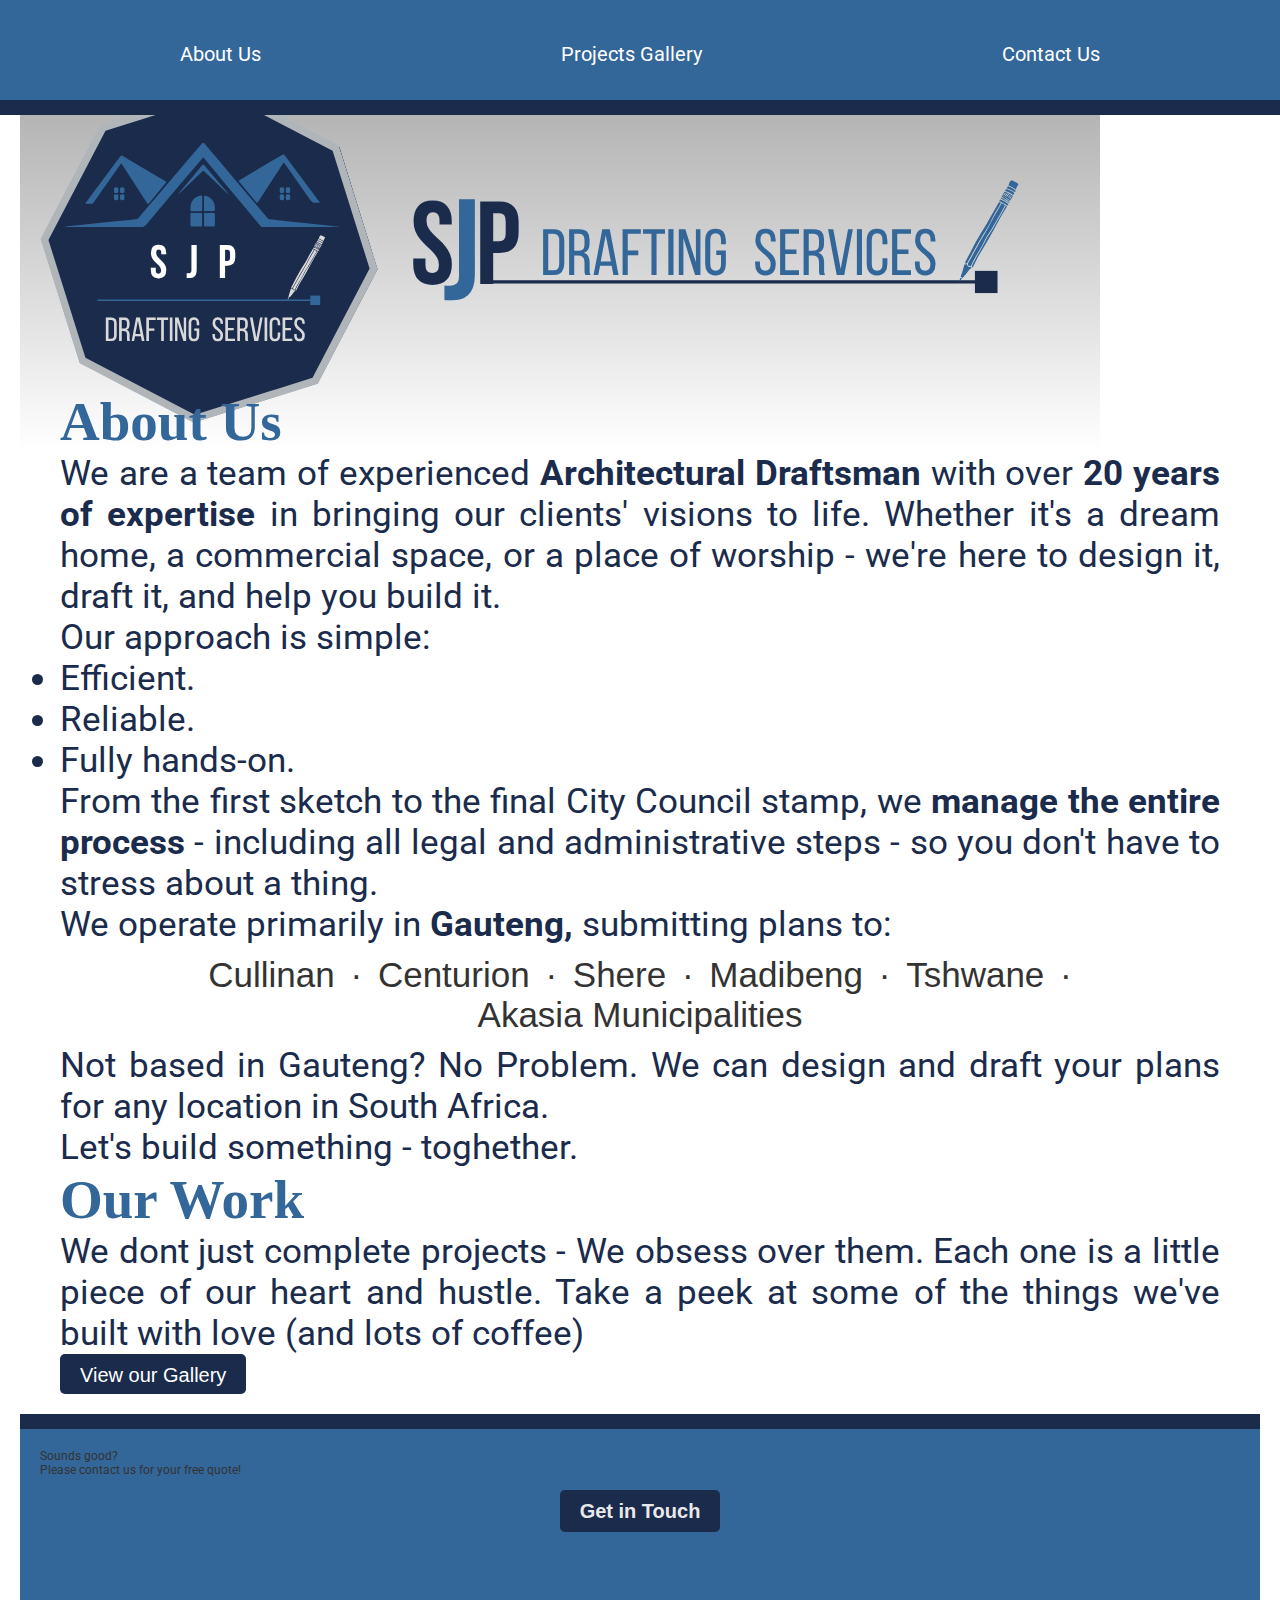
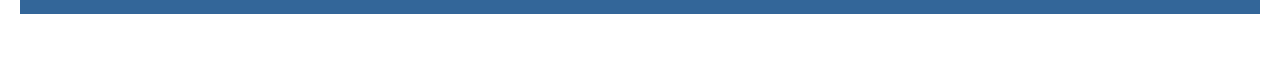
<file: index.html>
<!DOCTYPE html>
<html lang="en">
    <head>
        <meta charset="UTF-8">
        <meta name="viewport" content="width=device-width, initial-scale=1.0">
        <title>SJP Drafting Service</title>
        <link rel="stylesheet" href="styles.css">
        <link href="https://fonts.googleapis.com/css2?family=Bebas+Neue&display=swap" rel="stylesheet">
        <link href="https://fonts.googleapis.com/css2?family=Bebas+Neue&family=Roboto:wght@300;400;500&display=swap" rel="stylesheet">
    </head>
    <body>
        <header>
            <nav class="navigation">
                <ul>
                    <li><a href="index.html">About Us</a></li>
                    <li><a href="projects.html">Projects Gallery</a></li>
                    <li><a href="contact.html">Contact Us</a></li>
                </ul>
            </nav>

            <!--Hero Section-->
            <div class="Hero">
                <img src="Images/Banner 1.png" alt="Website Banner">
            </div>
        </header>
        <hr>
        <div class="container"> 
            <div class="about">
                <h1>About Us</h1>
                    <p>We are a team of experienced <strong>Architectural Draftsman</strong> with over <strong>20 years of expertise</strong> in bringing our clients' visions to life. Whether it's a dream home, a commercial space, or a place of worship - we're here to design it, draft it, and help you build it.</p>
                    <p>Our approach is simple:</p>
                        <ul>
                            <li>Efficient.</li>
                            <li>Reliable.</li>
                            <li>Fully hands-on.</li>
                        </ul>
                    <p>From the first sketch to the final City Council stamp, we <strong>manage the entire process</strong> - including all legal and administrative steps -  so you don't have to stress about a thing.</p>
                    <p>We operate primarily in <strong>Gauteng,</strong> submitting plans to:</p>
                        <div class="locations">
                            <span>Cullinan</span>
                            <span>·</span>
                            <span>Centurion</span>
                            <span>·</span>
                            <span>Shere</span>
                            <span>·</span>
                            <span>Madibeng</span>
                            <span>·</span>
                            <span>Tshwane</span>
                            <span>·</span>
                            <span>Akasia Municipalities</span>
                        </div>
                    <p>Not based in Gauteng? No Problem. We can design and draft your plans for any location in South Africa.</p>
                    <p>Let's build something - toghether.</p>
            </div>

            <div class="work">
             <h1>Our Work</h1>
                <p>We dont just complete projects - We obsess over them. Each one is a little piece of our heart and hustle. Take a peek at some of the things we've built with love (and lots of coffee)</p>
                <a href="projects.html" class="button-link">View our Gallery</a>
            </div>
        </div>
        
        <footer>
            <div class="contact-cta">
                <p>Sounds good? <br> Please contact us for your free quote!</p>
                <a href="contact.html" class="contact-button">Get in Touch</a>
            </div>
        </footer>
    </body>
</html>
</file>
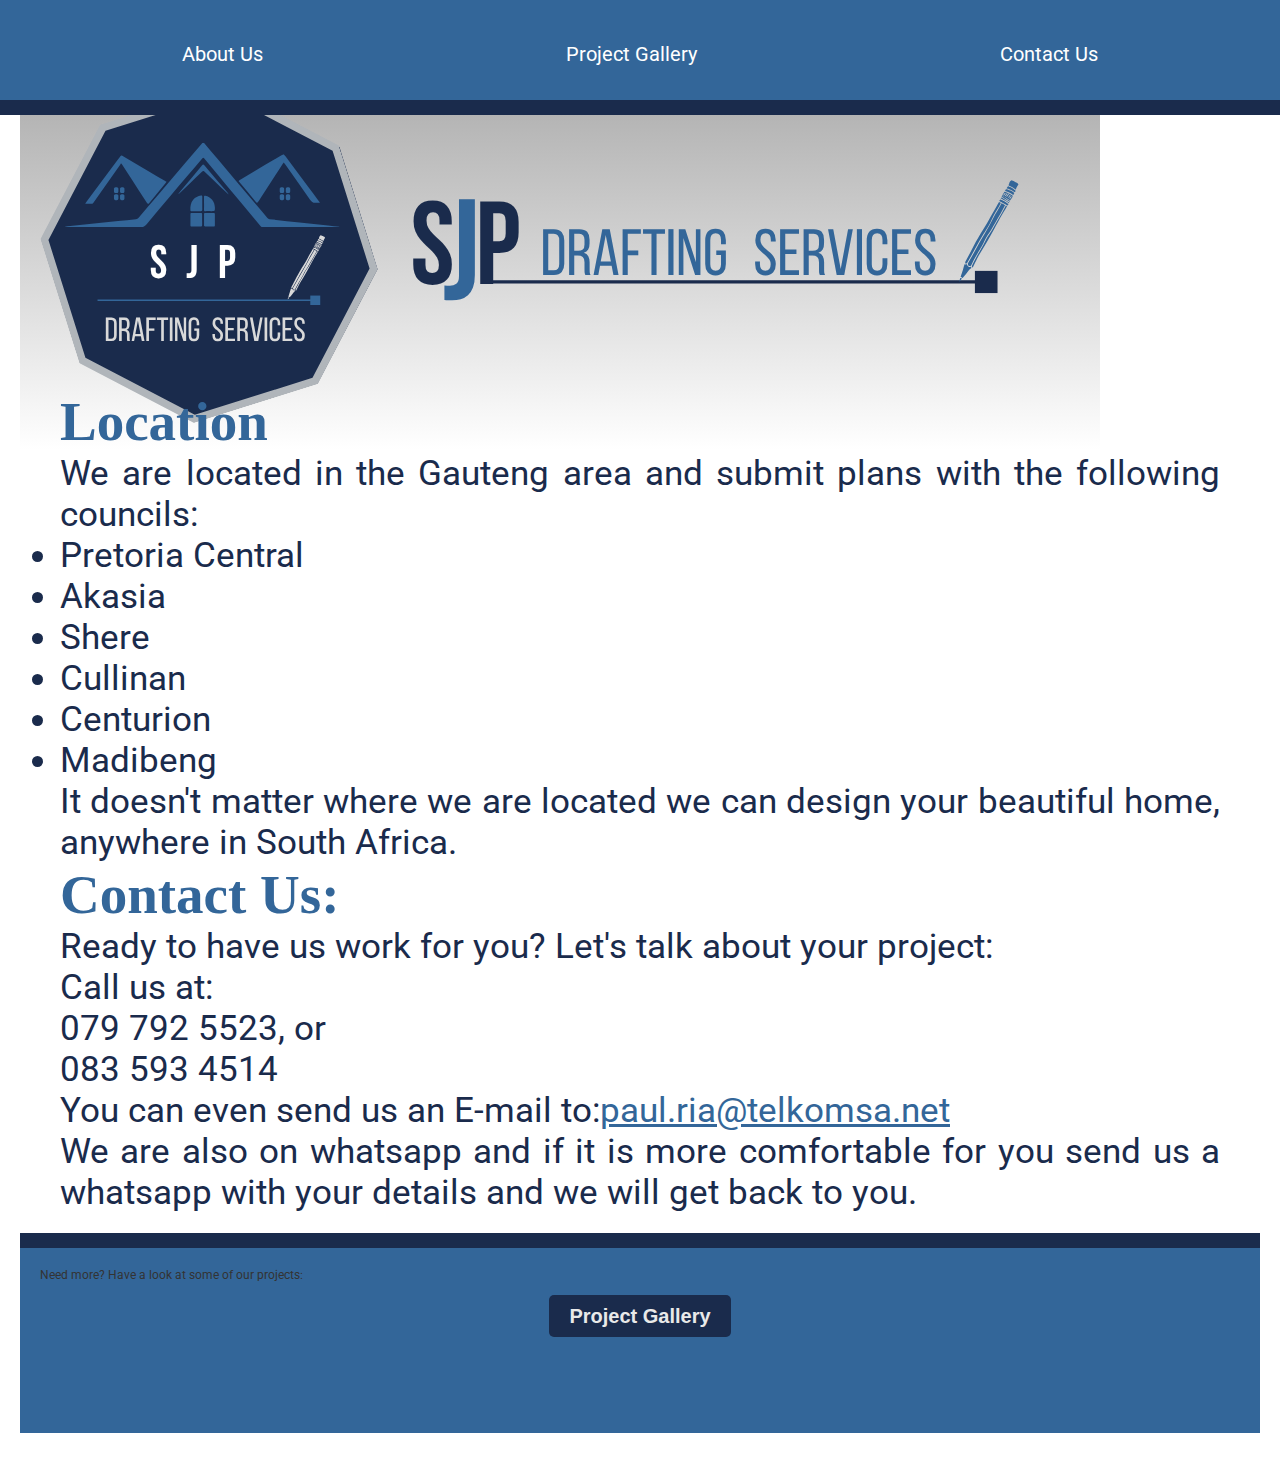
<file: contact.html>
<!DOCTYPE html>
<html lang="en">
    <head>
        <meta charset="UTF-8">
        <meta name="viewport" content="width=device-width, initial-scale=1.0">
        <title>SJP Drafting Service</title>
        <link rel="stylesheet" href="styles.css">
        <link href="https://fonts.googleapis.com/css2?family=Bebas+Neue&display=swap" rel="stylesheet">
        <link href="https://fonts.googleapis.com/css2?family=Bebas+Neue&family=Roboto:wght@300;400;500&display=swap" rel="stylesheet">
    </head>
    <body>
        <header>
            <nav class="navigation">
                <ul>
                    <li><a href="index.html">About Us</a></li>
                    <li><a href="projects.html">Project Gallery</a></li>
                    <li><a href="contact.html">Contact Us</a></li>
                </ul>
            </nav>

            <!--Hero Section-->
            <div class="Hero">
                <img src="Images/Banner 1.png" class="image" alt="Website Banner">
            </div>
        </header>
        <hr>
        <div class="container">
            <div class="location">
                <h1>Location</h1>
                <p>We are located in the Gauteng area and submit plans with the following councils:
                    <ul>
                        <li>Pretoria Central</li>
                        <li>Akasia</li>
                        <li>Shere</li>
                        <li>Cullinan</li>
                        <li>Centurion</li>
                        <li>Madibeng</li>
                    </ul>
                </p>
                <p>It doesn't matter where we are located we can design your beautiful home, anywhere in South Africa.</p>
            </div>

            <div class="contact-details">
                <h1>Contact Us:</h1>
                <p>Ready to have us work for you? Let's talk about your project:</p>
                    <p>Call us at:</p>
                        <p>079 792 5523, or</p>
                        <p>083 593 4514</p>
                    <p>You can even send us an E-mail to:<a href="mailto:paul.ria@telkomsa.net">paul.ria@telkomsa.net</a></p>
                    <p>We are also on whatsapp and if it is more comfortable for you send us a whatsapp with your details and we will get back to you.</p>
            </div>
        </div>

        <footer>
            <div class="contact-cta">
                <p>Need more? Have a look at some of our projects:</p>
                <a href="project.html" class="contact-button">Project Gallery</a>
            </div>
        </footer>
    </body>
</html>
</file>
<file: styles.css>
html {
    font-size: 62.5%;
}

* {
    margin: 0;
    padding: 0;
    box-sizing: border-box;
}

body {
    background: #ffffff;
    padding: 50px 20px;
}

header {
    height: 300px;
    width: 100%;
}

h1 {
    font-size: 5.5rem;
    font-family: Bebas Neue Cyrillic;
    color: #336699;
}

hr {
    color: #1a2b4c;
    width: 80%;
    height: 2em;
    justify-content: center;
}

p {
    font-family: Roboto, sans-serif;
    font-size: 3.5rem;
    color: #1a2b4c;
    text-align: justify;
}

ul li {
    font-size: 3.5rem;
    font-family: Roboto, sans-serif;
    color: #1a2b4c;
    text-align: justify;
}

a {
    color: #336699;
}

a:hover {
    color: #b0b5ba;
}

footer {
    background-color: #336699;
    height: 200px;
    width: 100%;
    font-size: 3.5rem;
    border-top: 1.5rem solid #1a2b4c;
    padding: 2rem;
    text-align: center;
}

.navigation {
    background-color: #336699;
    font-family: "Bebas Neue Cyrillic", sans-serif;
    font-size: 3em;
    color: #b0b5ba;
    line-height: 2; 
    padding: 10px;
    border-bottom: 1.5rem solid #1a2b4c;
    position: fixed;
    top: 0;
    left: 0;
    width: 100%;
    z-index: 1000;
}

.navigation ul {
    list-style: none;
    margin: 0;
    padding: 0.5rem 2rem;
    display: flex;
    justify-content: space-around;
    align-items: center;
    width: 100%;
}

.navigation ul li a {
    text-decoration: none;
    color: #ffffff;
    padding: 0.5rem 1.5rem;
    font-size: 2rem;
    transition: color 0.3s ease;
}

.navigation ul li a:hover {
    color: #b0b5ba;
}

.hero img {
    width: 100%;
    height: 300px;
    display: block;
}

.container {
    max-width: 1200px;
    margin: 0 auto;
    padding: 2rem;
}

.locations {
    font-family: 'Arial', sans-serif;
    font-size: 3.5rem;
    color: #333;
    text-align: center;
    padding: 1rem;
    flex-wrap: wrap;
}

.locations span {
    display: inline;
    margin: 0 0.3rem;
    white-space: nowrap;
}

.button-link {
    font-family: "Bebas Neue Cyrillic", sans-serif;
    display: inline-block;
    padding: 1rem 2rem;
    background-color: #1a2b4c;
    color: white;
    text-decoration: none;
    border-radius: 5px;
    font-size: 2rem;
    height: 4rem;
    width: auto;
}

.button-link:hover {
    background-color: #e9e9e9
}

.contact-cta p {
    font-size: 1.2rem;
    margin-bottom: 1rem;
    color: #333;
}

.contact-button {
    font-family: "Bebas Neue Cyrillic", sans-serif;
    background-color: #1a2b4c;
    height: 3rem;
    width: auto;
    color: #e9e9e9;
    padding: 1rem 2rem;
    text-decoration: none;
    border-radius: 5px;
    font-size: 2rem;
    font-weight: bold;
    transition: 0.3s ease;
}

.contact-button:hover {
    background-color: #9e9e9e
}

.gallery {
    padding: 2rem;
    max-width: 1200px;
    margin: auto;
}

.gallery h2 {
    font-size: 4rem;
    text-align: center;
    margin-bottom: 3rem;
    color: #E7aa51;
}

.description {
    margin-bottom: 4rem;
    padding: 1.5rem;
    border-radius: 12px;
    background-color: #2a2a2a;
    box-shadow: 0 4px 8px rgba(0,0,0,0.2);
}

.images {
    display: flex;
    flex-wrap: wrap;
    gap: 1rem;
    justify-content: center;
}

.images img {
   width: 100%;
   max-width: 550px;
   height: auto;
   border-radius: 8px;
   object-fit: cover; 
}

.project-info {
    margin-top: 1rem;
    text-align: center;
}

.project-info h3 {
    font-size: 3rem;
    color: #ffe499;
    margin-bottom: 1rem;
}

.project-info p {
    font-size: 2rem;
    color: #333
}

@media (min-width: 768px) {
    .hero img {
        width: 100%;
        height: auto;
    }
}

@media (max-width: 600px) {   
    .locations {
        font-size: 0.9rem;
        padding: 0.5rem;
    }
}

@media (max-width: 768px) {
    .images {
        flex-direction: column;
        justify-content: center;
    }

    .project-info h3 {
        font-size: 2.5rem;
    }

    .project-info p {
        font-size: 1.8rem;
    }
}
</file>
